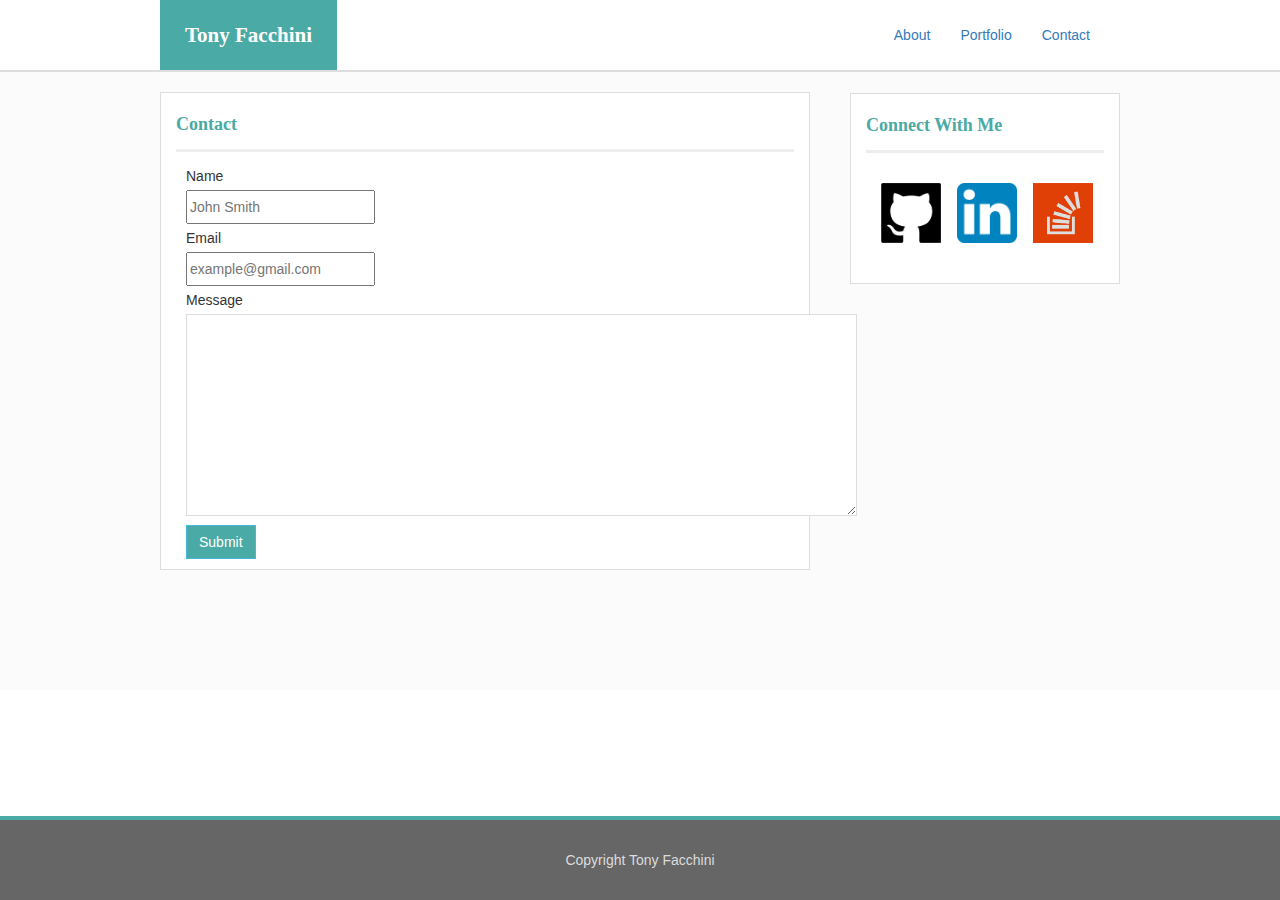
<file: contact.html>
<!DOCTYPE html>
<html>
<head>
	<title>Contact Bootstrap</title>
	 <link rel="stylesheet" href = "https://maxcdn.bootstrapcdn.com/bootstrap/3.3.6/css/bootstrap.min.css">
	 <link rel = "stylesheet" href = "style.css">
</head>
<body>
	<div class = "container-fluid">
		<nav class = "navbar navbar-fixed">
			<header class = "row">
				<div class = "col-sm-3"> <!--Name with background -->
					<div class = "jumbotron navbar-header navbar-left navbar-text">Tony Facchini
					</div>
				</div>
				<div class = "col-sm-5"><!--White space-->
				</div>
					<div class = "col-sm-4"><!-- Links on right -->
						<ul class = "nav navbar-nav navbar-right">
						<li><a href = "index.html">About</a></li>
						<li><a href = "portfolio.html"> Portfolio</a></li>
						<li><a href = "contact.html">Contact</a></li>
						</ul>
					</div>
			</header>
		</nav>
	</div>	
		</header>
	<main> <!-- Content area: Contact + Connect -->
		<article> <!-- Contact -->
			<div class = "container">
				<div class = "row">
					<div class = "contactContent">
						<div class = "col-sm-8" id = "contactId">
							<div class = "page-header"> Contact
							</div>
								<div class = "contactText">
								Name <br>
								<input type = "text" name = "nameBox" placeholder="John Smith">
								<br>
								Email <br>
								<input type = "text" name = "emailBox" placeholder= "example@gmail.com" width = "100%">
								<br>
								Message
								<br><textarea rows = "7" cols = "80" id = "myText Area"></textarea>
								<br><button type = "button" class = "btn btn-info">Submit</button>
								</div>
						</div>
					</div>
						<div class = "col-sm-1"></div>
						<div class = "col-sm-3">
						<div class = "page-header">Connect With Me </div>
							<div class = "row">
								<div class = "col-xs-4">
									<a href = "https://github.com/afacchini16"><img class = "img1" src="assets/images/githublogo.png" height = "60px" width = "60px"></a>
								</div>
								<div class = "col-xs-4"><a href = "https://www.linkedin.com/in/tony-facchini-82a927121/"><img class = "img2" src="assets/images/linkedinlogo.png" height = "60px" width = "60px"></a>
								</div>
								<div class = "col-xs-4"><a href = "http://stackoverflow.com/users/7351110/afacchini16"><img class = "img3" src="assets/images/stackoverflowlogo.png" height = "60px" width = "60px" padding-bottom:10px></a>
								</div>
							</div>
						</div>
				</div>
			</div>
		</article>
	</main>
<footer>
	<div class = "row">
		<div class = "container-fluid">
			<div class = "nav navbar-default navbar-fixed-bottom">
			Copyright Tony Facchini
			</div>
		</div>
	</div>

</footer>

</body>
</html>
</file>
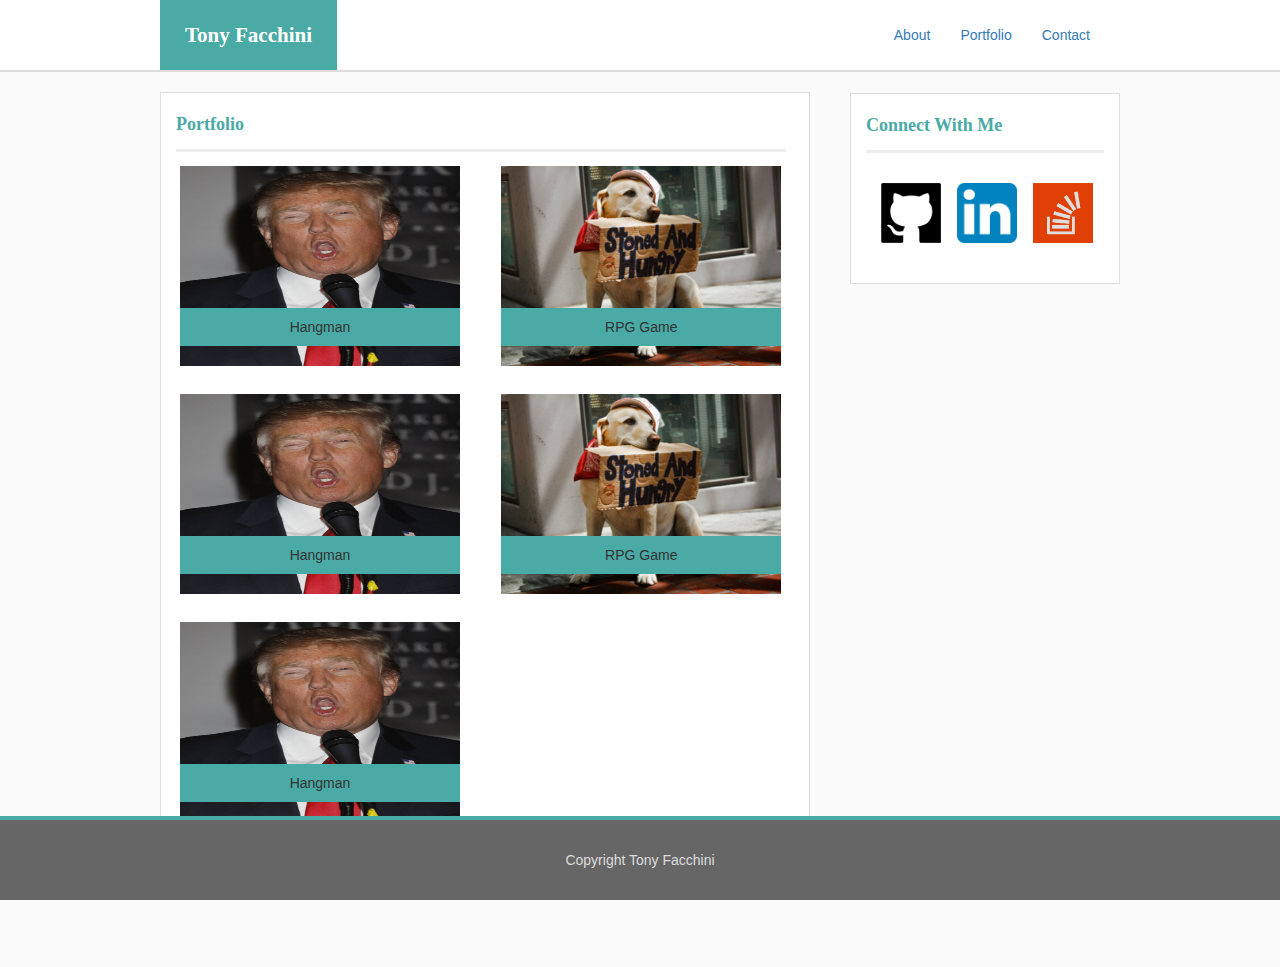
<file: portfolio.html>
<!DOCTYPE html>
<html>
<head>
	<title>Portfolio Bootstrap</title>
	 <link rel="stylesheet" href = "https://maxcdn.bootstrapcdn.com/bootstrap/3.3.6/css/bootstrap.min.css">
	 <link rel = "stylesheet" href = "style.css">
</head>
<body>
	<div class = "container-fluid">
		<nav class = "navbar navbar-fixed">
			<header class = "row">
				<div class = "col-sm-3"> <!--Name with background -->
					<div class = "jumbotron navbar-header navbar-left navbar-text">Tony Facchini
					</div>
				</div>
				<div class = "col-sm-5"><!--White space-->
				</div>
					<div class = "col-sm-4"><!-- Links on right -->
						<ul class = "nav navbar-nav navbar-right">
						<li><a href = "index.html">About</a></li>
						<li><a href = "portfolio.html"> Portfolio</a></li>
						<li><a href = "contact.html">Contact</a></li>
						</ul>
					</div>
			</header>
		</nav>
	</div>	
		</header>
	<main> <!-- Content area: About me + Connect -->
		<article> <!-- About me -->
			<div class = "container">
				<div class = "row">
					<div class = "portfolioContent">
						<div class = "col-sm-8"> <!-- Left Portfolio Content -->
							<div class = "page-header"> Portfolio </div>
							<div class = "row">
								<div class = "col-sm-5">
								<div class = "portfolioImgWithText1">
									<div class = "thumbnail text-center">
									<img src = "assets/images/donaldtrump.jpg" class = "float-left">
									<div class = "caption"> Hangman</div>
									</div>
								</div>
								</div>

								<div class = "col-sm-2"></div>
									<div class = "col-sm-5">
										<div class = "portfolioImgWithText2">
										<div class = "thumbnail text-center">
										<img class = "float-left" src = "assets/images/animals.png">
										<div class = "caption"> RPG Game </div>
										</div>
										</div>
									</div>
						</div>
						<div class = "row">
								<div class = "col-sm-5">
								<div class = "portfolioImgWithText3">
									<div class = "thumbnail text-center">
									<img src = "assets/images/donaldtrump.jpg" class = "float-left">
									<div class = "caption"> Hangman</div>
									</div>
								</div>
								</div>

								<div class = "col-sm-2"></div>
									<div class = "col-sm-5">
										<div class = "portfolioImgWithText4">
										<div class = "thumbnail text-center">
										<img class = "float-left" src = "assets/images/animals.png">
										<div class = "caption"> RPG Game </div>
										</div>
										</div>
									</div>
						</div>
									<div class = "row">
										<div class = "portfolioImgWithText5">
											<div class = "thumbnail text-center">
											<img src = "assets/images/donaldtrump.jpg" class = "float-left">
											<div class = "caption"> Hangman</div>
											</div>
										</div>
									</div>

					</div>
					</div>
					<div class = "col-sm-1"></div> <!-- Middle blank space -->
					<div class = "col-sm-3">
						<div class = "page-header">Connect With Me </div>
							<div class = "row">
								<div class = "col-xs-4">
									<a href = "https://github.com/afacchini16"><img class = "img1" src="assets/images/githublogo.png" height = "60px" width = "60px"></a>
								</div>
								<div class = "col-xs-4"><a href = "https://www.linkedin.com/in/tony-facchini-82a927121/"><img class = "img2" src="assets/images/linkedinlogo.png" height = "60px" width = "60px"></a>
								</div>
								<div class = "col-xs-4"><a href = "http://stackoverflow.com/users/7351110/afacchini16"><img class = "img3" src="assets/images/stackoverflowlogo.png" height = "60px" width = "60px" padding-bottom:10px></a>
								</div>
							</div>
						</div>
					</div>
				</div>
			</div>
		</article>

	</main>
	</div>
<footer>
	<div class = "row">
		<div class = "container-fluid">
			<div class = "nav navbar-default navbar-fixed-bottom">
			Copyright Tony Facchini
			</div>
		</div>
	</div>

</footer>

</body>
</html>
</file>
<file: style.css>
header{
	width:960px;
}
.jumbotron{
	background-color:#4aaaa5;
	border-radius:0;
	margin:0;
	padding:0;
	color:white;
	font-size:15px;
	vertical-align:middle;
}
article .container .row .col-sm-3{
	border:1.5px solid #dddddd;
	display:inline-block;
	float:right;
}
.page-header{
	clear:both;
	font-size:18px;
	color:#4aaaa5;
	margin:15px 0px 10px 0;
	border-bottom: 3px solid #eee;
	font-weight:bold;
	font-family: 'Georgia', Times, Times New Roman, serif;
	line-height:180%;
}
.aboutpic{
	float:left;
	display:block;
}
.col-sm-3 .page-header .row{
	margin:10px 0 10px 0;
}
#aboutContent{
	border:1.5px solid #dddddd;
	background-color:white;
	width:650px;
}
.container .jumbotron, .container-fluid .jumbotron{
	border-radius:0px;
	padding:20px 25px 20px 25px;
	text-align:center;
	font-size:150%;
	font-weight:bold;
	font-family: 'Georgia', Times, Times New Roman, serif;
}
.container-fluid{
	width:960px;
	padding-left:0;
}
.container{
	width:960px;
}
article{		
	padding-top:20px;
	background-color:rgba(220, 220, 220, 0.12);
	padding-bottom:120px;
	border-top:2px solid #dddddd;
}
.navbar{
	margin:0;
	border:0;
}
.aboutpic{
	margin:10px 0 10px 15px;
	float:left;
}
article .container .row .col-sm-4{
	width:650px;
	background-color:white;
}
article .container .row .col-sm-3{
	width:270px;
	background-color:white;
	height:100%;
}
.col-sm-4 .page-header{
	font-size:200%;
}
.col-sm-4{
	padding-top:10px;

}
p{
	font-size:110%;
	padding:0 20px 0 20px;
	line-height:200%;
	overflow:auto;
	font-family:'Arial', 'Helvetica Neue', Helvetica, sans-serif;
	color:#777777;
}
.col-sm-3 .row{
	padding:20px 25px 40px 15px;
}
.navbar-default{
	background-color:#666666;
	text-align:center;
	border-top:solid 4px #4aaaa5;
	padding:30px 0 30px 0;
	color:#DCDCDC;
}
.btn{
	background-color:#4aaaa5;
	border-radius:0;
}
.contactContent{
	/*border:1.5px solid #dddddd;*/
}
#contactId{
	border:1.5px solid #dddddd;
	background-color:white;
	width:650px;

}
.contactText{
	margin:0 10px 10px 10px;
	line-height:200%;
}
textarea{
	border-color:#dddddd;
}
.thumbnail{
	border:none;
	position:relative;
	width:280px;
}
.thumbnail a>img, .thumbnail>img{
	height:200px;
	width:280px;
	max-width:none;
}
.caption{
	position:absolute;
	color:white;
	background-color:#4aaaa5;
	top:70%;
	width:100%;
}
.portfolioContent{
	width:650px;
	margin:0;
	float:left;
	overflow:auto;
	border:1.5px solid #dddddd;
	background-color:white;
}
.portfolioContent .col-sm-8 .page-header{
	width:610px;
}
.portfolioContent .col-sm-8{
	width:85%;
}
.portfolioImgWithText5{
	margin-left:15px;
}
</file>
